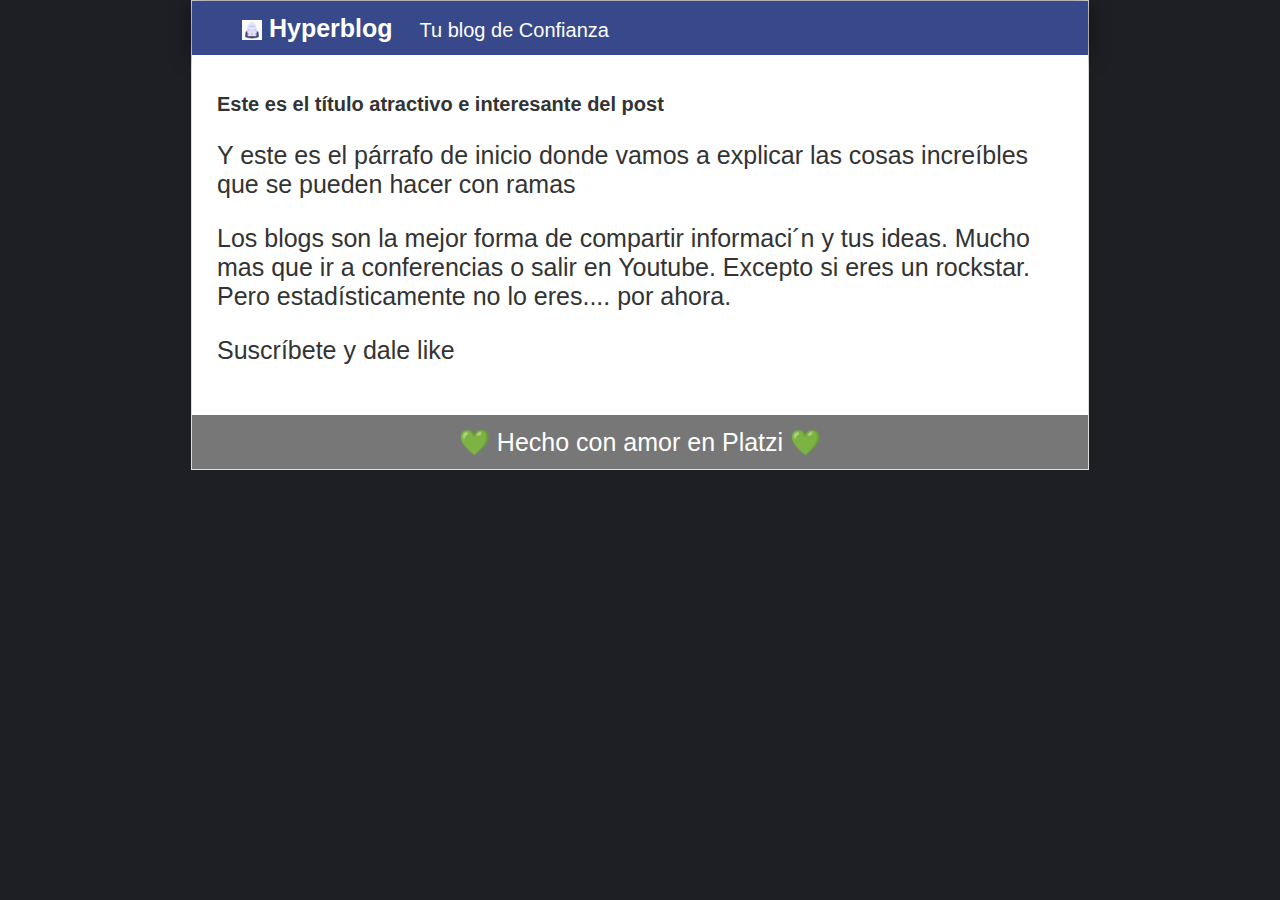
<file: html/blogspot.html>
<html>
    <head>
        <title>HyperBlog 2.0 es un blog del futuro</title>
        <link rel="stylesheet" href="/css/styles.css" />
    </head>
    <body>
        <div id="container">
            <div id="cabecera">
                <img src="/imagenes/logo.png" id="logo">
                Hyperblog
                <span id="tagline">Tu blog de Confianza</span>
            </div>
            <div id="post">
                <h1>Este es el t&iacute;tulo atractivo e interesante del post</h1>
                <p>Y este es el p&aacute;rrafo de inicio donde vamos a explicar las cosas incre&iacute;bles que se pueden hacer con ramas</p>
                <p>Los blogs son la mejor forma de compartir informaci&acute;n y tus ideas. Mucho mas que ir a conferencias o salir en Youtube. Excepto si eres un rockstar. Pero estad&iacute;sticamente no lo eres.... por ahora.</p>
                <p>Suscr&iacute;bete y dale like</p>
            </div>
            <div id="footer">
                💚 Hecho con amor en Platzi 💚
            </div>
        </div>
    </body>
</html>
</file>
<file: css/styles.css>
body
{
    background: #1e1f24;
    color: #333;
    text-align: center;
    font-family: Arial;
    font-size: 25px;
    margin: 0;
    padding: 0;
}

#cabecera
{
    background: #37488b;
    box-shadow: 0px 2px 20px 0px rgba(0,0,0,0.5);
    color: white;
    font-weight: bold;
    margin: 0;
    padding: 0.5em 0 0.5em 2em;
}

#cabecera #logo 
{
width: 20px;
vertical-align: middle;

}

#cabecera #tagline
{
    padding: 0 0 0 1em;
    font-weight: normal;
    font-size: 0.8em;
}

#container
{
    width: 70%;
    padding: 0;
    text-align: left;
    border: 1px solid #DDD;
    margin: 0 auto;
}

#container h1
{
    font-size: 20px;
}
#post
{
    background: white;
    padding: 1em;
}

#footer 
{
    background: #777;
    color: white;
    text-align: center;
    padding: 0.5em;
}
</file>
